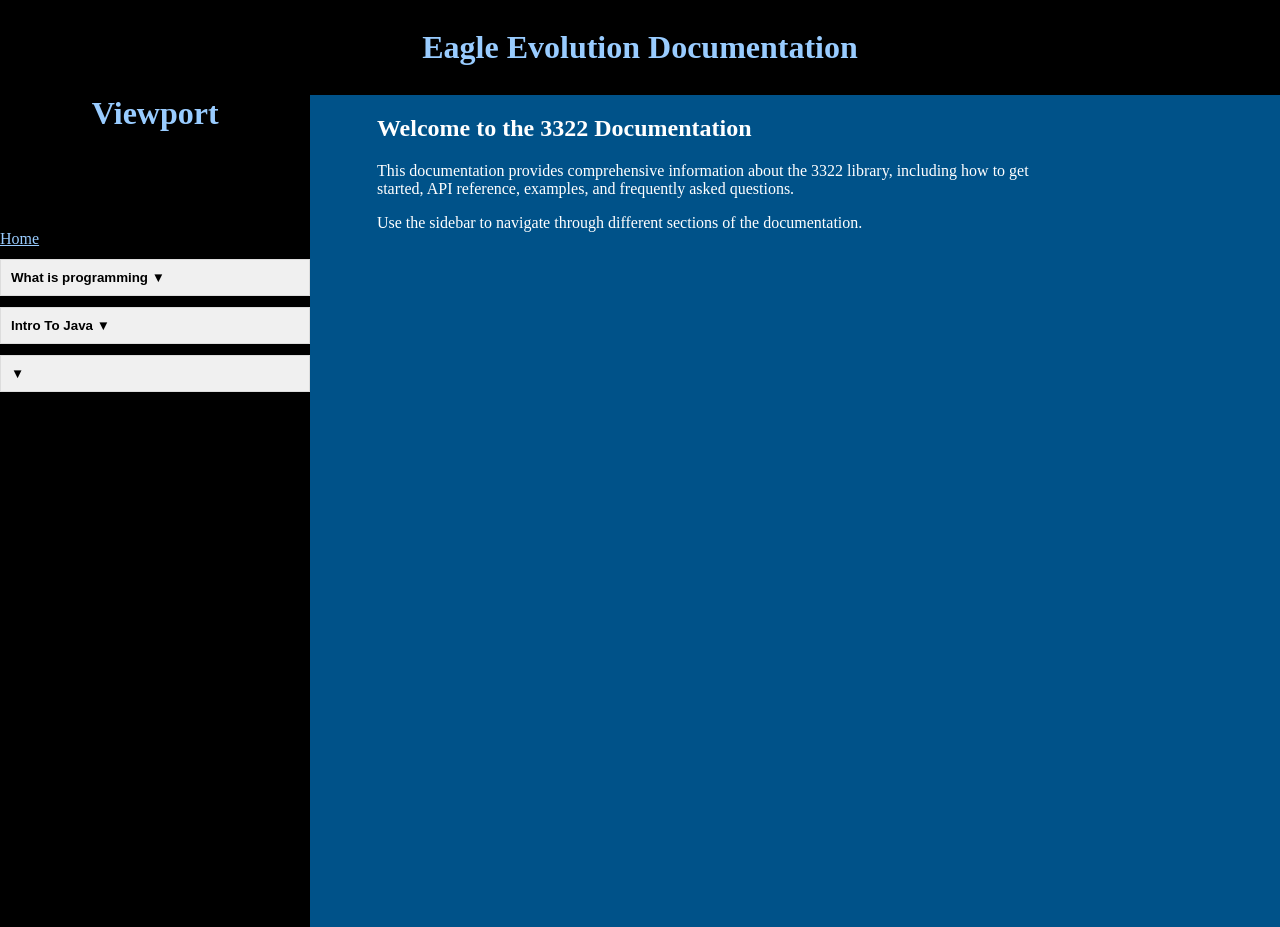
<file: src/index.html>
<!DOCTYPE html>

<html lang="en">
    <head>
        <meta charset="UTF-8">
        <meta name="viewport" content="width=device-width, initial-scale=1.0">
        <title>3322 Documentation</title>

        <link rel="stylesheet" href="Styles/GeneralStyles.css">
        <link rel="stylesheet" href="Styles/EssentialComponentStyles.css">
    </head>

    <header>
        <div class="Website-Main-Header">
            <h1>Eagle Evolution Documentation</h1>
        </div>

        <div class="Website-Subteam-Selection">
            
        </div>
    </header>

    <body>
        <a class="Logo-Container">
            <img src="Content/Images/3322_emblem_no_background.png" alt="3322 Logo" class="Logo">
        </a>

        <div class="Body-Container">
            <div class="Sidebar-Container">
                <div class="Sidebar-Header">
                    <h1>Viewport</h1>
                </div>

                <div class="Sidebar-Content">
                </div>
            </div>

            <!-- Content must be defined and drawn last -->
            <iframe class="Main-Content" name="CentralIFrame" id="Content-Frame"></iframe>
        </div>

        <script src="Scripts/DocumentionStructure.js"></script>
    </body>
</html>
</file>
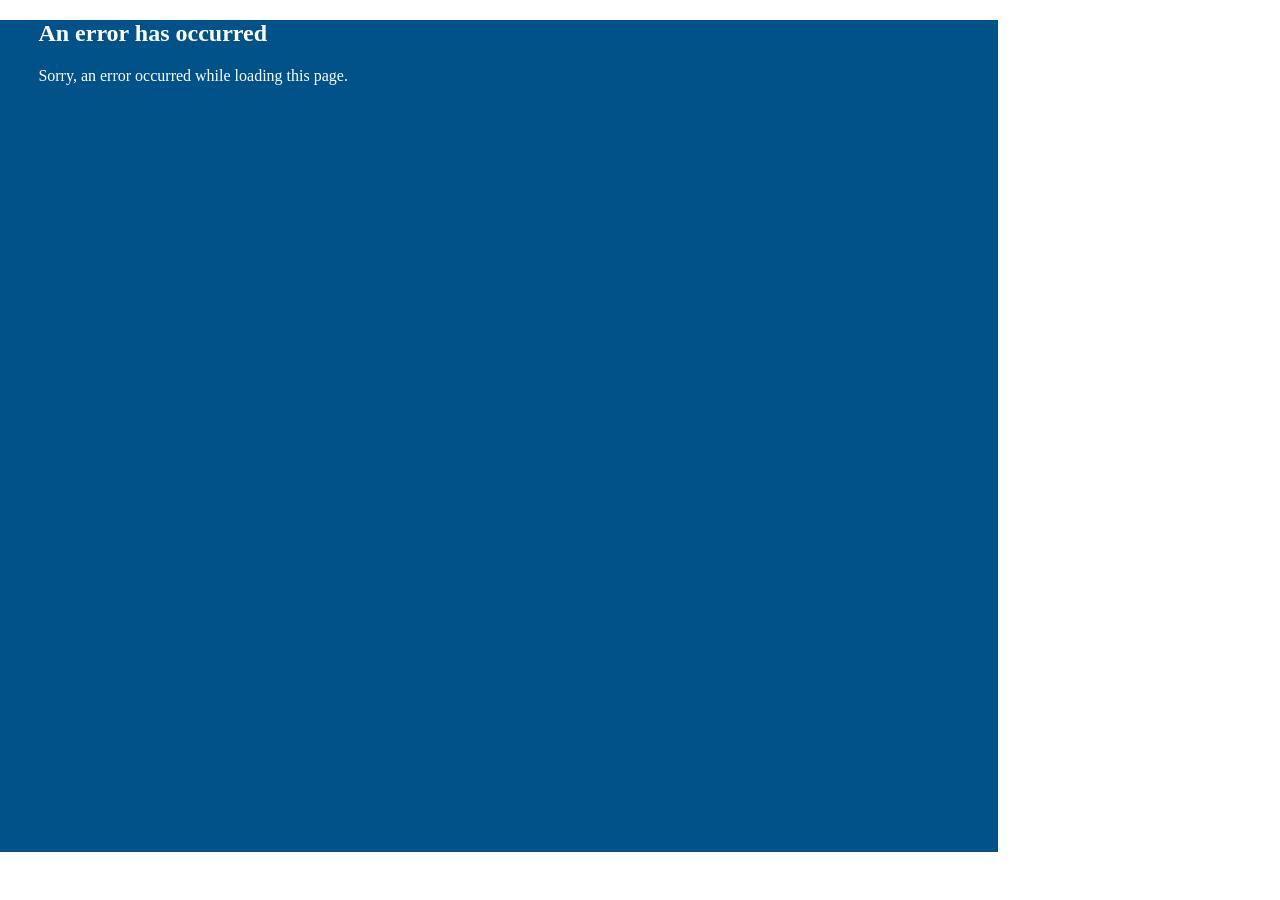
<file: src/Content/Defaults/DefaultPage.html>
<!DOCTYPE html>

<html lang="en">
    <head>
        <meta charset="UTF-8">
        <meta name="viewport" content="width=device-width, initial-scale=1.0">
        <title>An error has occurred</title>

        <link rel="stylesheet" href="../../Styles/GeneralStyles.css">
        <link rel="stylesheet" href="../../Styles/EssentialComponentStyles.css">
    </head>

    <body>
        <div class="Main-Content">
            <h2>An error has occurred</h2>
            <p>Sorry, an error occurred while loading this page.</p>
        </div>
    </body>
</html>
</file>
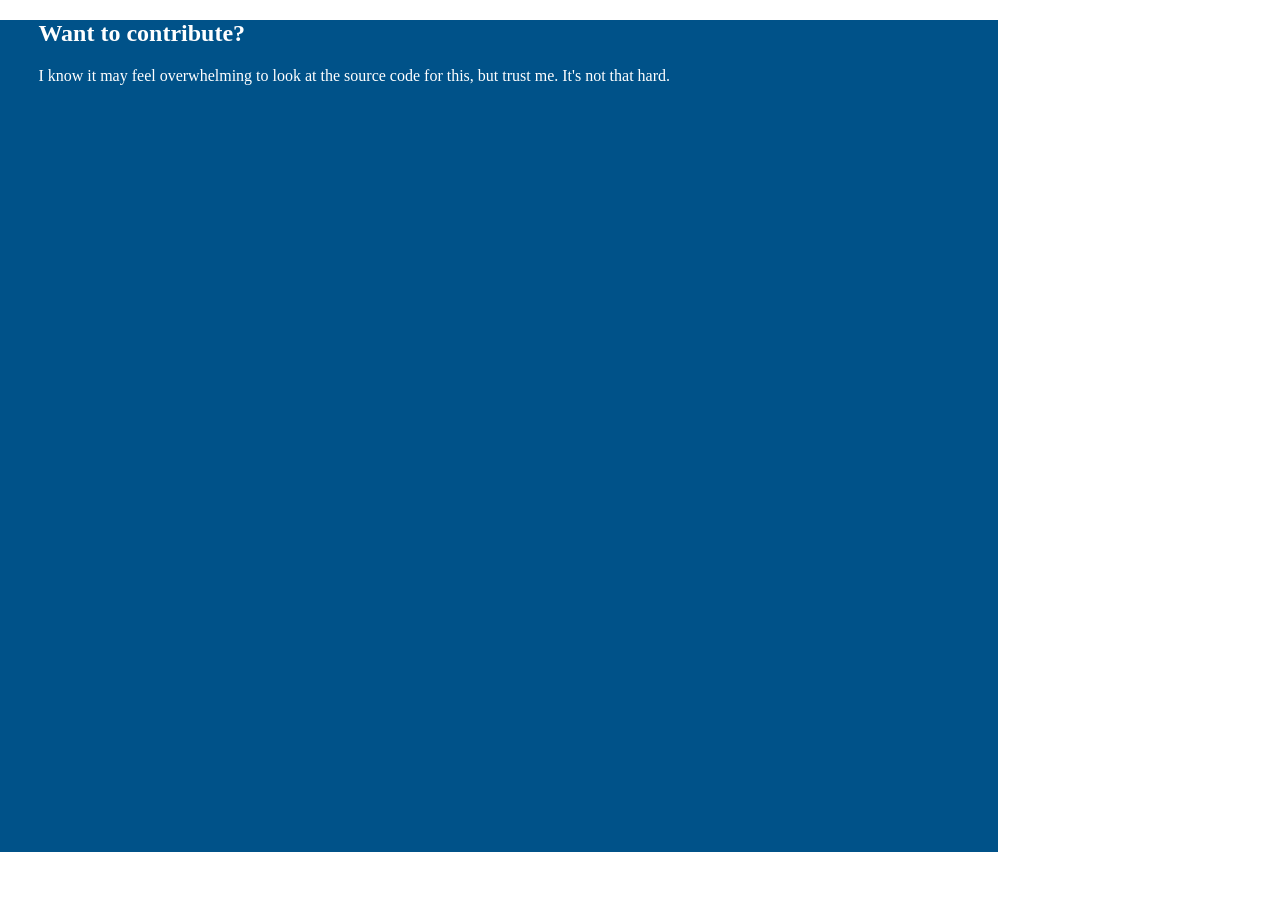
<file: src/Content/Pages/Contributing.html>
<!DOCTYPE html>

<html lang="en">
    <head>
        <meta charset="UTF-8">
        <meta name="viewport" content="width=device-width, initial-scale=1.0">
        <title>3322 Documentation</title>

        <link rel="stylesheet" href="../../Styles/GeneralStyles.css">
        <link rel="stylesheet" href="../../Styles/EssentialComponentStyles.css">
    </head>

    <body>
        <div class="Main-Content">
            <h2>Want to contribute?</h2>
            <p>I know it may feel overwhelming to look at the source code for this, but trust me. It's not that hard.</p>
        </div>
    </body>
</html>
</file>
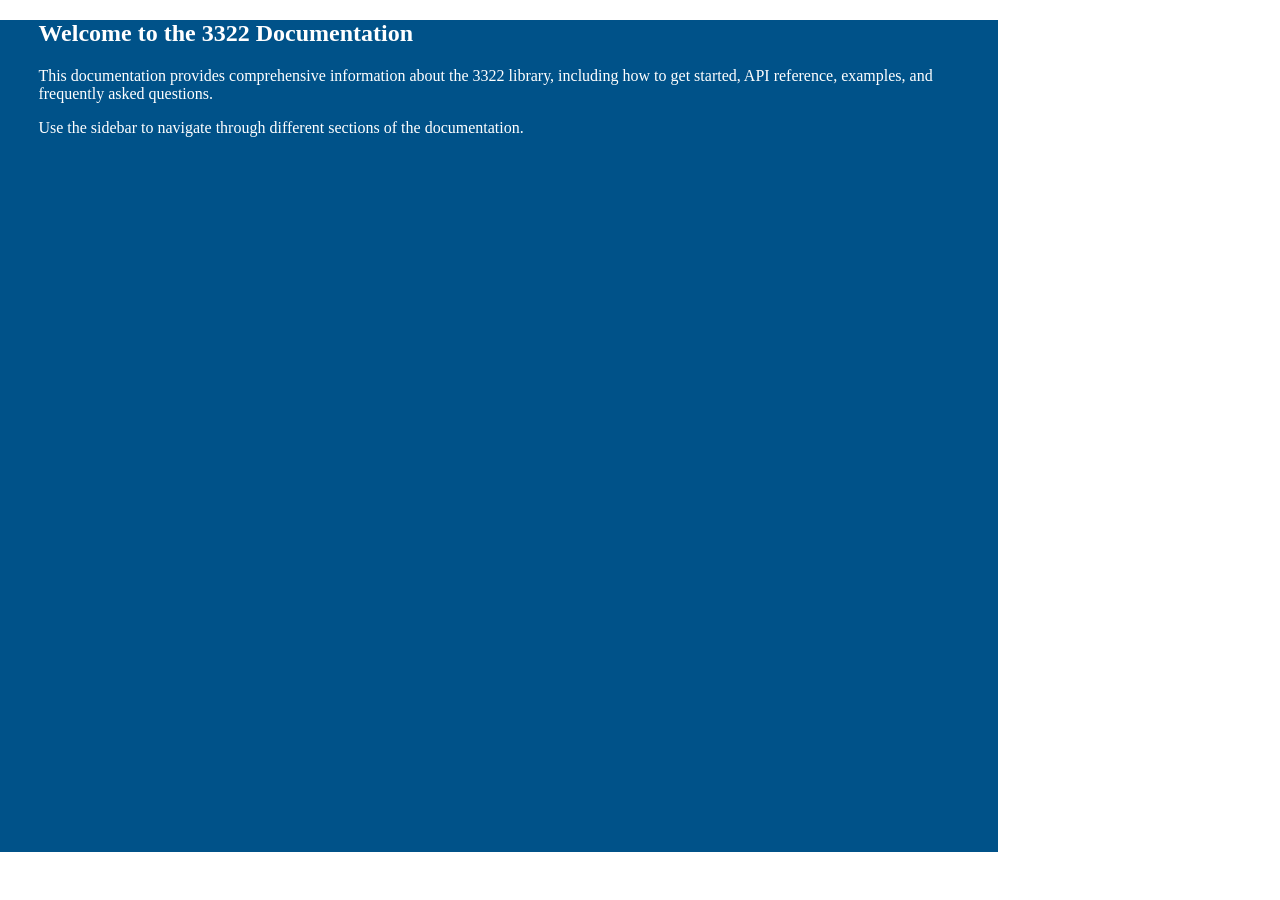
<file: src/Content/Pages/HomePage.html>
<!DOCTYPE html>

<html lang="en">
    <head>
        <meta charset="UTF-8">
        <meta name="viewport" content="width=device-width, initial-scale=1.0">
        <title>3322 Documentation</title>

        <link rel="stylesheet" href="../../Styles/GeneralStyles.css">
        <link rel="stylesheet" href="../../Styles/EssentialComponentStyles.css">
    </head>

    <body>
        <div class="Main-Content">
            <h2>Welcome to the 3322 Documentation</h2>
            <p>This documentation provides comprehensive information about the 3322 library, including how to get started, API reference, examples, and frequently asked questions.</p>
            <p>Use the sidebar to navigate through different sections of the documentation.</p>
        </div>
    </body>
</html>
</file>
<file: src/Styles/GeneralStyles.css>
body {
    margin: 0;
}

h1 {
    margin: 0;
}

html {
    margin: 0;
}

iframe {
    border: none;
}
</file>
<file: src/Styles/EssentialComponentStyles.css>
/* ====== Sidebar Styles ====== */
.Sidebar-Container {
    margin: 0;
    width: 25%;
    height: 100vh;
    z-index: 4;
}

.Sidebar-Header {
    font-size: 1.0em;
    text-align: center;

    color: var(--3322-light-blue);
    background-color: var(--3322-black);

    height: 15%;
}

.Sidebar-Content {
    display: flex;
    flex-direction: column;
    gap: 0.7em;

    color: var(--3322-white);
    background-color: var(--3322-black);

    height: 85%;
}

.CategoryDropdown {
    margin: 0;
}

.CategoryButton {
    width: 100%;
    padding: 10px;
    background-color: #f0f0f0;
    border: 1px solid #ddd;
    text-align: left;
    cursor: pointer;
    font-weight: bold;
    transition: background-color 0.2s;
}

.CategoryButton:hover {
    background-color: #e0e0e0;
}

.CategoryItems {
    padding-left: 20px;
    border-left: 2px solid #ddd;
}

.CategoryItems .ViewportSwitchButton {
    display: block;
    padding: 8px 10px;
}


/* ====== Main Viewport ====== */
.Main-Content {
    margin: 0;
    width: 75%;
    height: 92.5vh;
    z-index: 1;

    background-color: var(--3322-dark-blue);
    color: var(--3322-white);
    padding-left: 3%;
}

.Body-Container {
    display: flex;
    flex-direction: row;
    gap: 0;
    overflow: hidden;
    height: 92.5vh;
}

.Logo {
    height: 10vh;
    width: auto;
    z-index: 5;

    position: fixed;
    transform: translate(88.5em, 35em) scale(2);
}

.ViewportSwitchButton:link, .ViewportSwitchButton:visited, .ViewportSwitchButton:hover, .ViewportSwitchButton:active {
    color: var(--3322-light-blue);
}




/* ====== Header Styles ====== */
header {
    margin: 0;
    width: 100%;
    height: 10.5vh;
    z-index: 5;

    background-color: var(--3322-black);
    color: var(--3322-light-blue);

    font-size: 1.0em;

    display: flex;
    align-items: center;
    justify-content: center;
}


/* ====== Colors Styles ====== */

:root {
    --sky-blue: #99CCFFff;
    --baby-blue-ice: #8EC3F7ff;
    --baby-blue-ice-2: #83BBEEff;
    --cool-sky: #78B2E6ff;
    --cool-horizon: #6DA9DDff;
    --blue-grey: #62A0D5ff;
    --blue-bell: #5798CCff;
    --blue-bell-2: #4D8FC4ff;
    --steel-blue: #4286BCff;
    --steel-blue-2: #377EB3ff;
    --rich-cerulean: #2C75ABff;
    --cornflower-ocean: #216CA2ff;
    --baltic-blue: #16639Aff;
    --baltic-blue-2: #0B5B91ff;
    --baltic-blue-3: #005289ff;

    --3322-light-blue: #99CCFFff;
    --3322-dark-blue: #005289ff;
    --3322-grey: #97A6B2ff;
    --3322-white: #FFFFFFff;
    --3322-black: #000000ff;

    --PeptoBismol-Yellow: #ede342ff;
    --PeptoBismol-Orange: #f2bf6cff;
    --PeptoBismol-Peach: #f69a97ff;
    --PeptoBismol-Pink: #fb76c1ff;
    --PeptoBismol-NeonPink: #ff51ebff;
}
</file>
